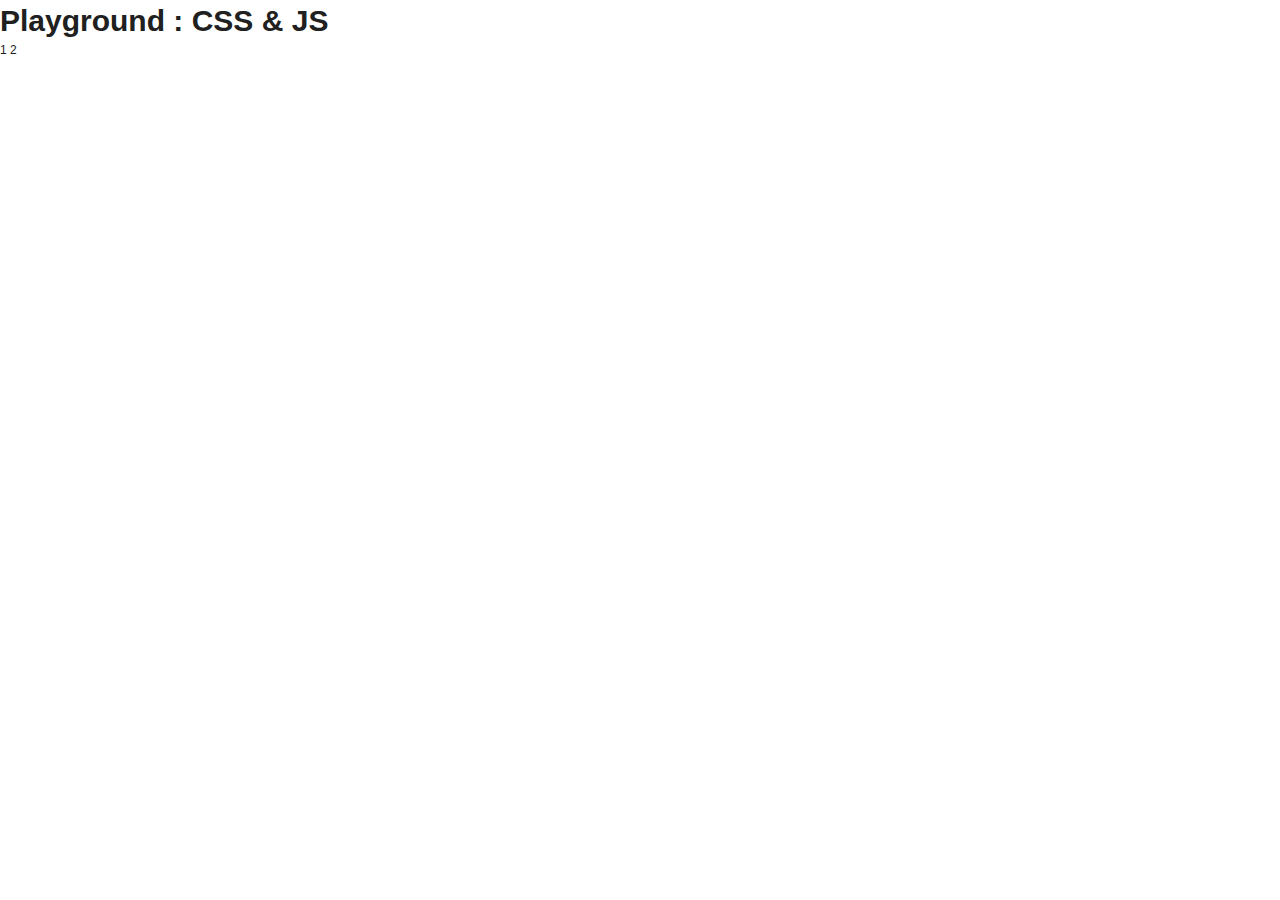
<file: index.html>
<!DOCTYPE html>
<html lang="en">
<head>
    <meta charset="UTF-8">
    <meta http-equiv="X-UA-Compatible" content="IE=edge">
    <meta name="viewport" content="width=device-width, initial-scale=1.0">
    <meta name="Author" content="yaro-hover">
    <meta name="description" content="CSS와 Java Script를 이용한 웹 디자인 연습 모음">
    <meta name="keywords" content="html5, CSS, Java Script, JS5">
    <title>웹 디자인 - CSS &amp; JS</title>

    <!-- css -->
    <link rel="stylesheet" href="css/reset.css">
    <link rel="stylesheet" href="css/style.css">

    <!-- favicon -->
    <link rel="shortcut icon" href="favicon/favicon.ico" type="image/x-icon">
    <link rel="icon" href="favicon/favicon.ico" type="image/x-icon">

</head>
<body>
    <div id="skip">

    </div>
    <header>
        <h1>Playground : CSS &amp; JS</h1>
    </header>
    <main>
        <a href="subpages/1/index.html">1</a>
        <a href="subpages/2/index.html">2</a>
    </main>
    <footer></footer>
</body>
</html>
</file>
<file: css/style.css>
@charset "utf-8";
/* Style */

/* header */
header h1 {
    font-size: 30px;
    font-weight: bold;
}
</file>
